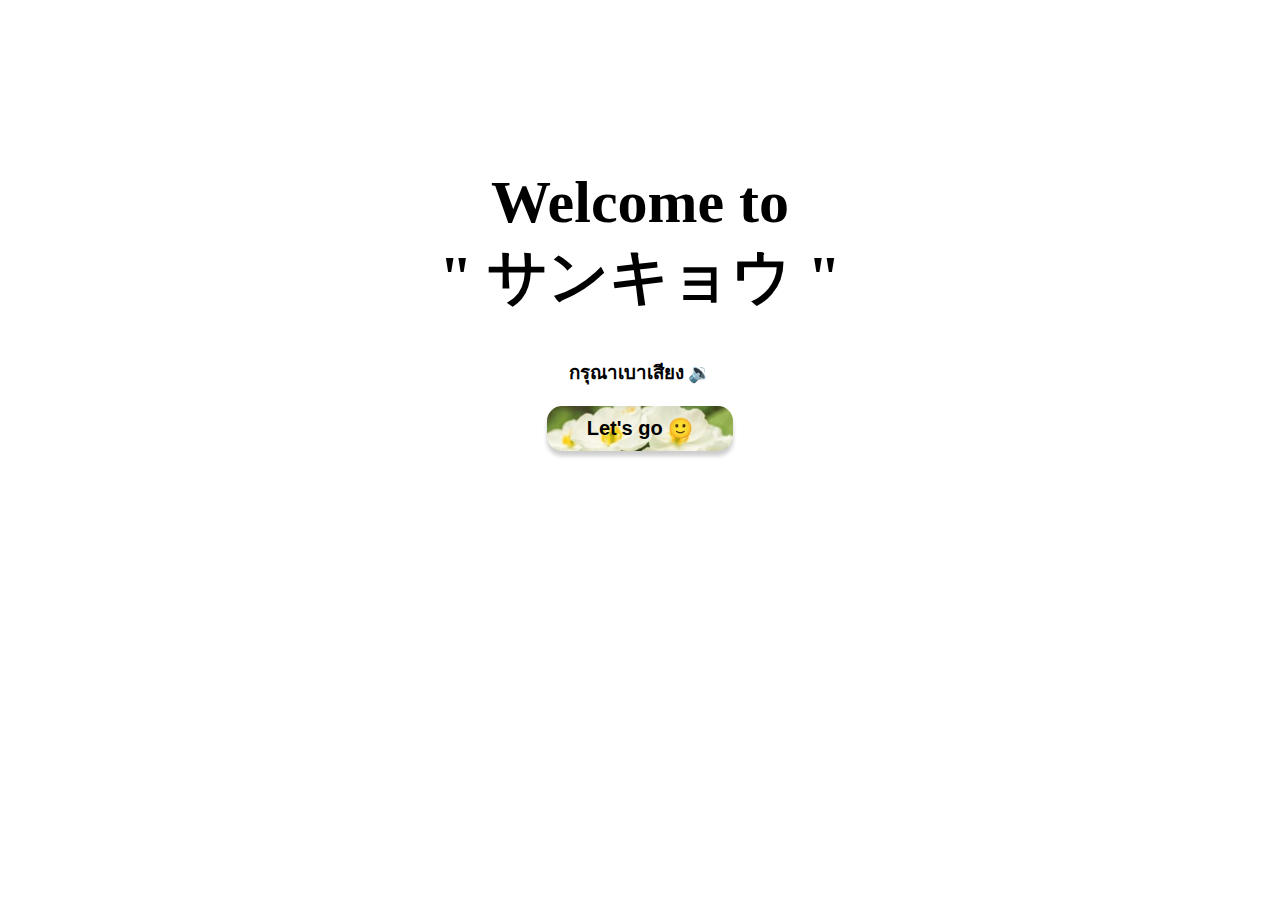
<file: index.html>
<!DOCTYPE html>
<html lang="en">
<head>
    <meta charset="UTF-8">
    <meta name="viewport" content="width=device-width, initial-scale=1.0">
    

    <link rel="stylesheet" type="text/css" href="index.css">

    <title>クリスタルフラワー</title>
</head>
<body>
        
      
    <div class="c1"><center>
        <p><header>
            <h1> Welcome to <br> " サンキョウ "</h1><h3>กรุณาเบาเสียง 🔉</h3></center>
        </header></p>
    </div>
    <div  ><center>
       <button id="cute-button" class="cute-button"><b>Let's go 🙂 <b></button> <!--ตกแต่งปุ่มแล้ว ที่ cute-button -->
        <!-- เพิ่มสคริปต์ -->
           <script>
            // ตรวจจับการคลิกที่ปุ่ม
            document.getElementById("cute-button").addEventListener("click", function() {
            // เมื่อคลิก ให้เชื่อมโยงไปยังหน้าอื่น
           window.location.href = "page1.html";
        });
         </script></div></center>
</body> 

</body>
</html>
</file>
<file: index.css>
/* ให้อยู่ตรงกลาง */
.c1 {
    height: 100%;
        margin: 0;
        display: flex;
        justify-content: center;
        align-items: center;
}
.c1-button {
    margin: 10px;
}
h1 {
    margin-top: 160px; /* ปรับค่าตามที่คุณต้องการ */
    font-size: 60px;
}
/* ปรับรูปแบบปุ่ม */
.cute-button {
    background-color: #ecdd0c;
    border: none;
    color: rgb(0, 0, 0);
    padding: 10px 40px;
    text-align: center;
    display: inline-block;
    font-size: 20px;
    border-radius: 15px;
    cursor: pointer;
    box-shadow: 0px 5px 4px rgba(0, 0, 0, 0.2);
    transition: background-color 0.3s, transform 0.2s;
    text-align: center; /* จัดให้ตัวหนังสืออยู่ตรงกลางในปุ่ม */
    line-height: 25px; /* ปรับเส้นในการแสดงผลให้ตรงกลาง */

    background-image: url('img/เปียก/ประกอบ2 (3) - Copy.jpg'); /* ลิงก์ไปยังรูปภาพพื้นหลัง */
    background-size: cover
}
/* ปรับรูปแบบปุ่มเมื่อเมาส์ Hover */
.cute-button:hover {
    transform: scale(1.1);
}



/*video-container {
    position: absolute;
    top: 0;
    bottom: 0;
    width: 100%;
    height: 100%; 
    overflow: hidden;
  }
  .video-container video {
    min-width: 100%; 
    min-height: 100%; 
  }
  overlay {
    position: absolute;
    width: 100%;
    background: rgba(0,0,0,0);
  }



   <div class="video-container">
        <video autoplay="autoplay">
          <source src="雨に濡れ透明になった サンカヨウ (旧バージョン)【Skeleton Flower】 (online-video-cutter.com).mp4" type="video/mp4">
        </video>
    </div>

    <div class="c2">
        <p><header>
        <b>Please select a topic!  </b>
        </header></p>
    </div>
*/
</file>
